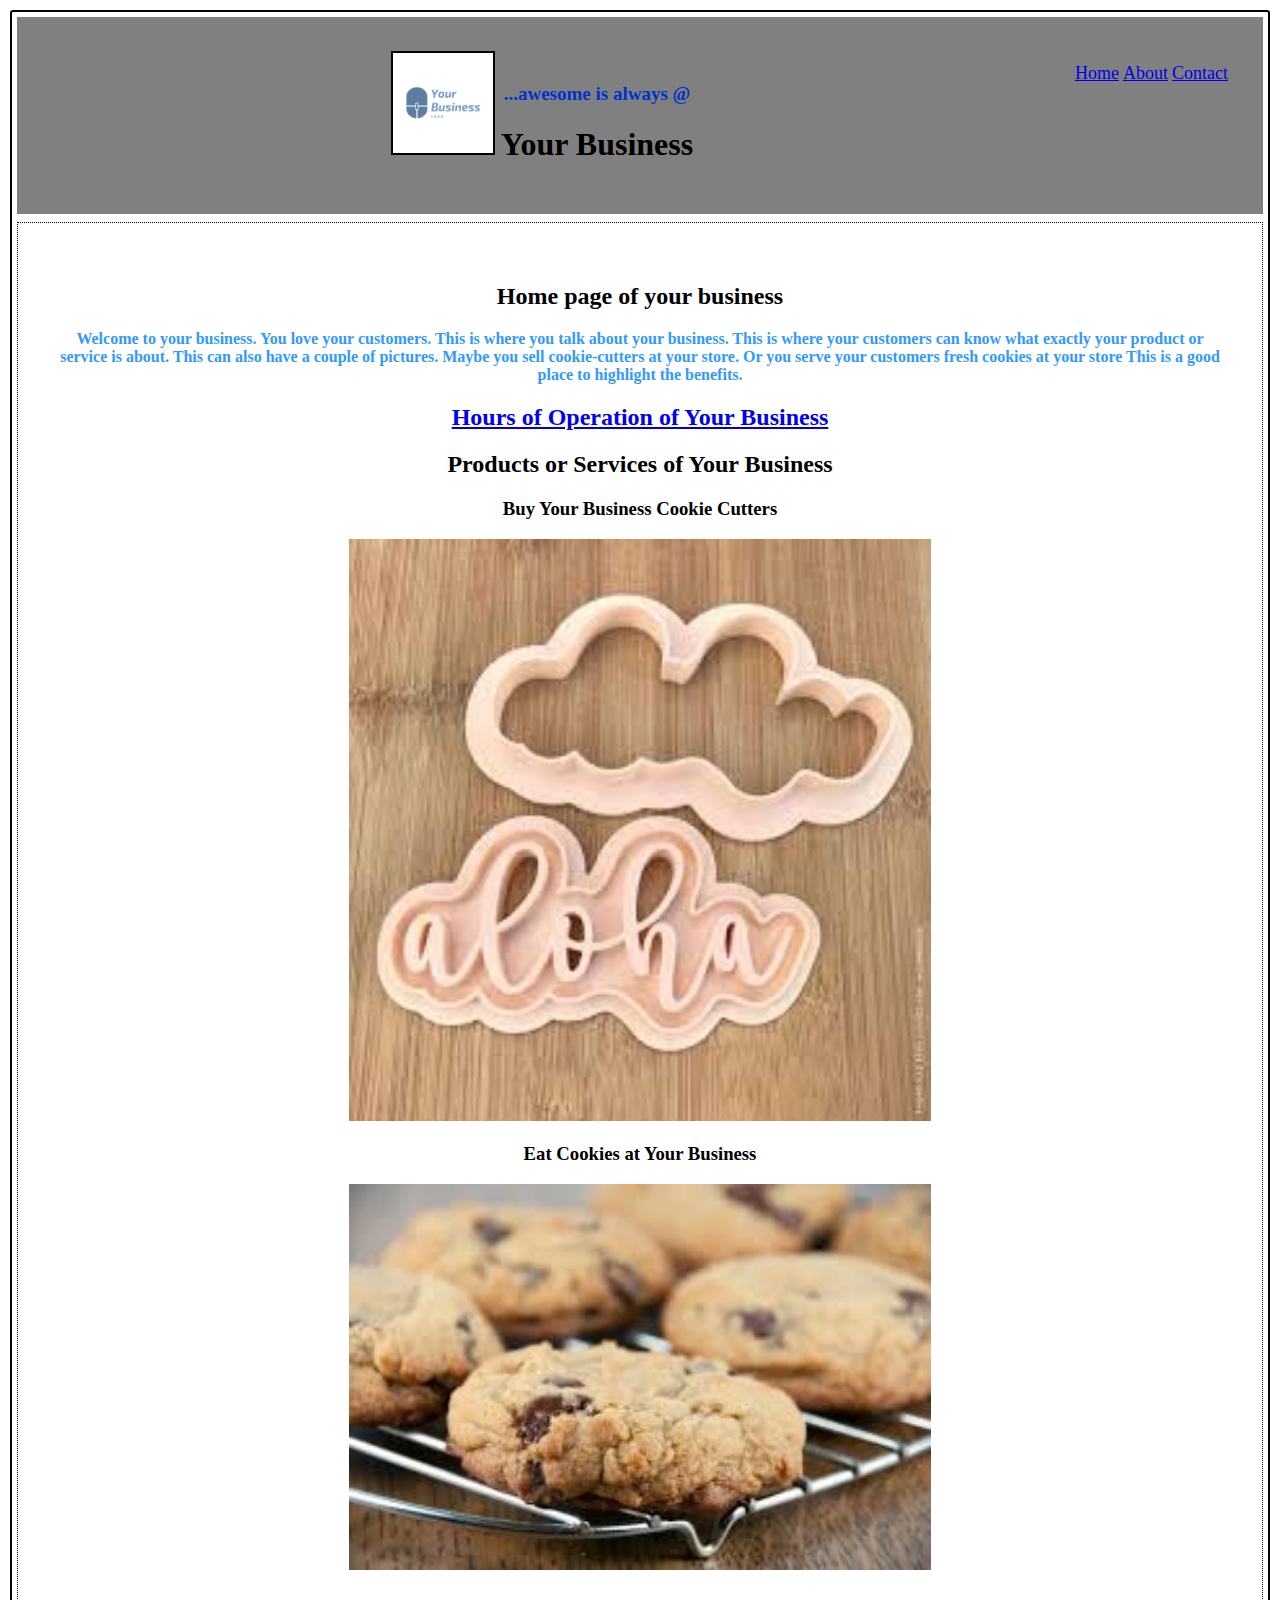
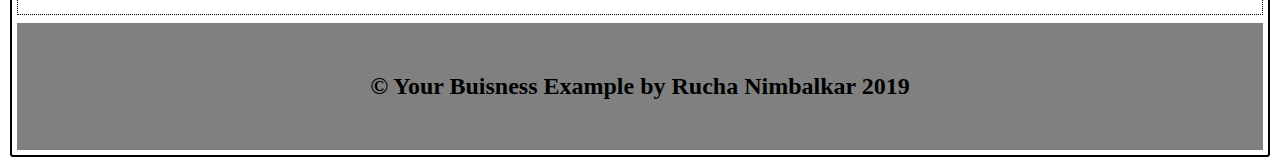
<file: index.html>
<!DOCTYPE html>
<html lang="en">

	<head>
		<meta name="Author" content="Rucha Nimbalkar">
		<meta name="Description" content="Your Business Home Page">
		<meta name="Description" content="This is the home page of Your Business. It is an example.
											Your Business Example by Rucha Nimbalkar.">
		<meta name="Website Portfolio" content="Your Business Example by Rucha Nimbalkar">
		<meta name="keywords" content="Your Business Home, Products Your Business">
		<meta name="products" content="Your Business cookies, Your Business cookie cutters">
		<meta charset="UTF-8">
		
		<link rel="stylesheet" href="css/site.css">
		<link rel="icon" type="image/png" href="img/yourbusiness.png">
		<title>Your Business Example Home Page</title>
	</head>
	
	<body>
		
		<main class="container">
			<header>
								
				<a href="./index.html"> <img class= "bordered-image" width="100" height="100" 
				src="img/yourbusiness.png" alt="Your business logo goes here"
					/></a>
				<nav>
					<ul>
						<li><a href="#">Home</a></li>
						<li><a href="./about.html">About</a></li>
						<li><a href="./contact.html">Contact</a></li>
					</ul>
				</nav>
				<div id="headerLines">
					<p id="headerP">...awesome is always &commat;</p>
					<h1>Your Business</h1>
				</div>	
				
			</header>
			
			<section class="bodyCore">
				<h2> Home page of your business </h2>
				<p>	
					Welcome to your business.
					You love your customers.
					This is where you talk about your business.
					This is where your customers can know what exactly your product or
					service is about. This can also have a couple of pictures.
					Maybe you sell cookie-cutters at your store.
					Or you serve your customers fresh cookies at your store
					This is a good place to highlight the benefits.
				</p>
				
				<a href="./contact.html"><h2> Hours of Operation of Your Business</h2></a>
				
				
				<h2> Products or Services of Your Business</h2>
				
				<div>
					<h3>Buy Your Business Cookie Cutters</h3> 
					<img src="img/cookiecutter.jpg" width="50%" alt="cookie cutter of Your Business"/>
				</div>

				<div>
					<h3>Eat Cookies at Your Business</h3>
					<img src="img/freshcookies.jpg" width="50%"  alt="fresh cookies at Your Business"/>
				</div>
			</section>
			
			<footer>
				<h2> &copy; Your Buisness Example by Rucha Nimbalkar 2019 </h2>
			</footer>
		</main>	
	</body>
	
</html>
</file>
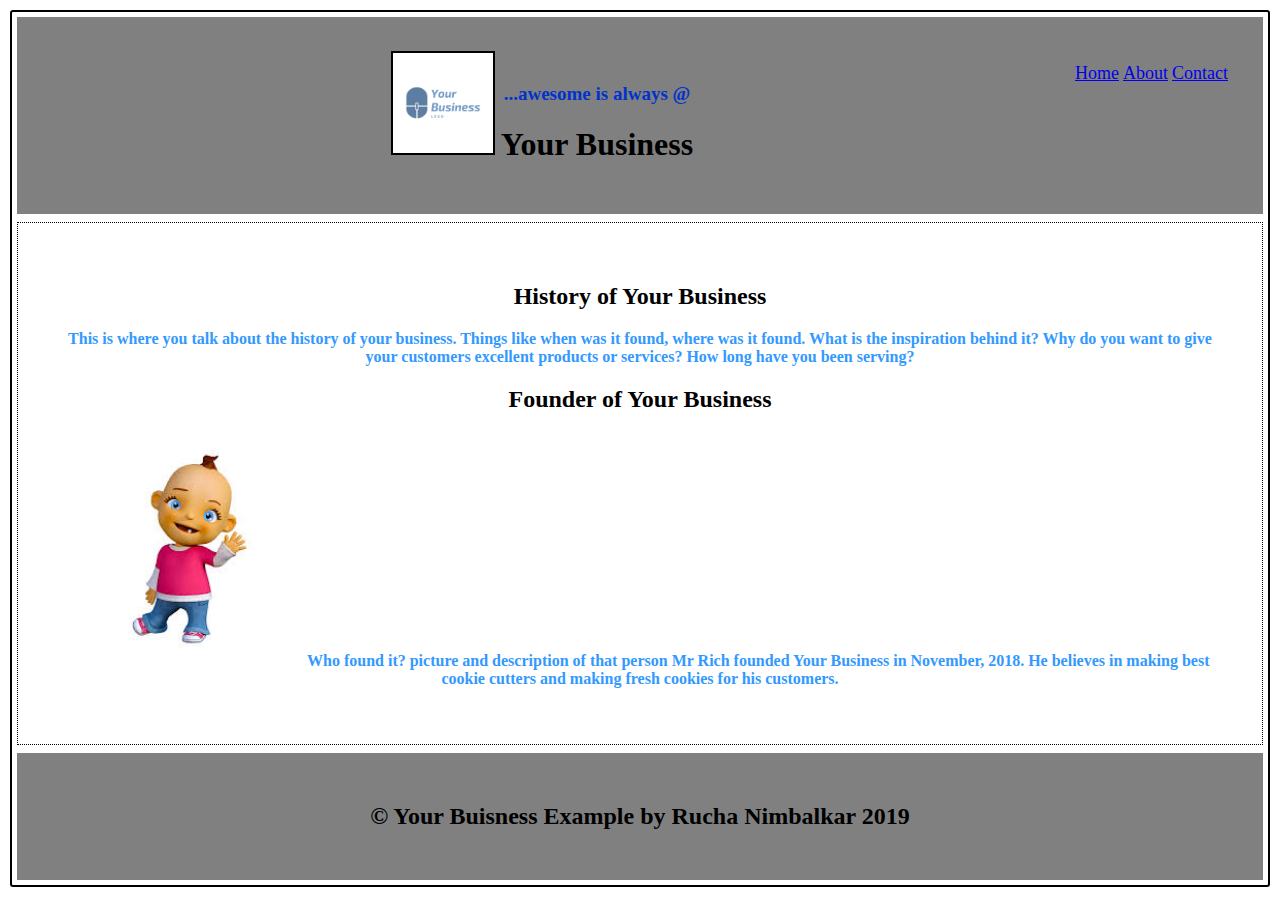
<file: about.html>
<!DOCTYPE html>
<html lang="en">

	<head>
		<meta name="Author" content="Rucha Nimbalkar">
		<meta name="Description" content="Your Business History">
		<meta name="Description" content="This is the about page of Your Business. It is an example.
										  Your Business Example by Rucha Nimbalkar. About the history 
										  of Your Business. Mr Rich is the Founder of your Business">
		<meta name="Website Portfolio" content="Your Business Example by Rucha Nimbalkar">
		<meta name="keywords" content="Your Business History, About Your Business, Founder Your Buisness">
		<meta charset="UTF-8">
		
		<link rel="stylesheet" href="css/site.css">
		<link rel="icon" type="image/png" href="img/yourbusiness.png">
		<title>Your Business Example Page</title>
	</head>
	
	<body>
		
		<main class="container">
			<header>
								
				<a href="./index.html"> <img class= "bordered-image" width="100" height="100" 
				src="img/yourbusiness.png" alt="Your business logo goes here"
					/></a>
				<nav>
					<ul>
						<li><a href="./index.html">Home</a></li>
						<li><a href="#">About</a></li>
						<li><a href="./contact.html">Contact</a></li>
					</ul>
				</nav>
				<div id="headerLines">
					<p id="headerP">...awesome is always &commat;</p><h1>Your Business</h1>
				</div>	
				
			</header>
			
			<section class="bodyCore">
				<h2> History of Your Business </h2>
				<p>	
					This is where you talk about the history of your business.
					Things like when was it found, where was it found.
					What is the inspiration behind it?
					Why do you want to give your customers excellent products or services?
					How long have you been serving?
				</p>
				
				<h2> Founder of Your Business </h2>
				<p>
					<img src= "img/founder.jpg" width="20%" alt="Mr Rich founder of Your Business"/>
					Who found it? picture and description of that person
					Mr Rich founded Your Business in November, 2018. He believes in making best cookie cutters
					and making fresh cookies for his customers.
				</p>
			</section>
			
			<footer>
				<h2> &copy; Your Buisness Example by Rucha Nimbalkar 2019 </h2>
			</footer>
		</main>	
	</body>
	
</html>
</file>
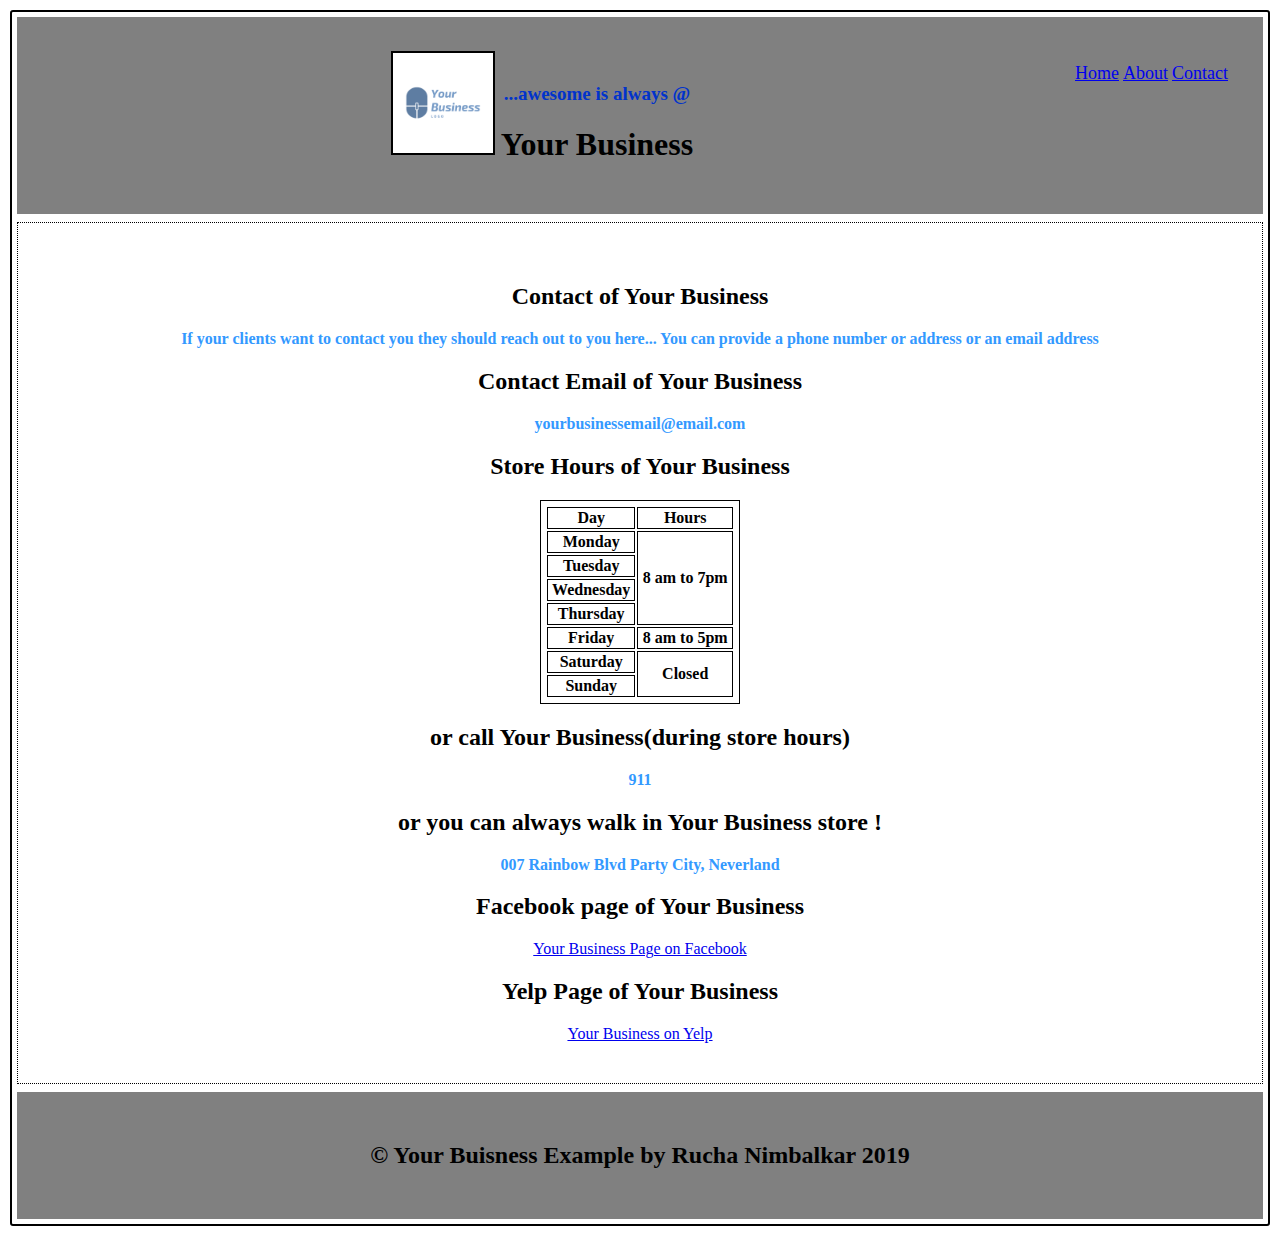
<file: contact.html>
<!DOCTYPE html>
<html lang="en">

	<head>
		<meta name="Author" content="Rucha Nimbalkar">
		<meta name="Description" content="Your Business Contact Information">
		<meta name="Description" content="This is the contact page of Your Business. It is an example.
											Your Business Example by Rucha Nimbalkar.
											It has the contact email of Your Business. Store Hours of your business.">
		<meta name="Website Portfolio" content="Your Business Example by Rucha Nimbalkar">
		<meta name="keywords" content="Your Business, Contact Info of Your Business, Store Hours of Your Business, Your Business address">
		<meta charset="UTF-8">
		
		<link rel="stylesheet" href="css/contactsite.css">
		<link rel="icon" type="image/png" href="img/yourbusiness.png">
		<title>Your Business Example Contact Page</title>
	</head>
	
	<body>
		
		<main class="container">
			<header>
								
				<a href="./index.html"> <img class= "bordered-image" width="100" height="100" 
				src="img/yourbusiness.png" alt="Your business logo goes here"
					/></a>
				<nav>
					<ul>
						<li><a href="./index.html">Home</a></li>
						<li><a href="./about.html">About</a></li>
						<li><a href="#">Contact</a></li>
					</ul>
				</nav>
				<div id="headerLines">
					<p id="headerP">...awesome is always &commat;</p><h1>Your Business</h1>
				</div>	
				
			</header>
			
			<section class="bodyCore">
				<h2> Contact of Your Business </h2>
				<p>	
					If your clients want to contact you they should reach out to you
					here... You can provide a phone number or address or an email address
										
				</p>
				
				<h2> Contact Email of Your Business </h2>
				<p> yourbusinessemail@email.com</p>
				
				<h2> Store Hours of Your Business</h2>
				<table  id="tableHours">
					<tr><th>Day</th> <th>Hours</th></tr>
					<tr><td >Monday</td><td rowspan="4"> 8 am to 7pm </td></tr>
					<tr><td>Tuesday</td></tr>
					<tr><td >Wednesday</td></tr>
					<tr><td >Thursday</td></tr>
					<tr><td >Friday</td><td>8 am to 5pm</td></tr>
					<tr><td >Saturday</td><td rowspan="2">Closed</td></tr>
					<tr><td>Sunday</td></tr>
					
				</table>
				
				<h2> or call Your Business(during store hours) </h2>
				<p>	
					911
										
				</p>
				
				<h2> or you can always walk in Your Business store !  </h2>
				<div>
					<p> 007 Rainbow Blvd 
					 Party City, Neverland </p>
										
				</div>
				
				<h2> Facebook page of Your Business</h2>
				<a href="facebook.com"> Your Business Page on Facebook</a>
				
				<h2> Yelp Page of Your Business </h2>
				<a href="yelp.com"> Your Business on Yelp</a>
				
							
			</section>
			
			<footer>
				<h2> &copy; Your Buisness Example by Rucha Nimbalkar 2019 </h2>
			</footer>
		</main>	
	</body>
	
</html>
</file>
<file: css/site.css>
/*site.css*/

body{
	
	margin: 0 auto;
}

header,footer{
	background-color:grey;
	padding:30px;
}

header{
	margin-bottom:5px;
}

header nav{
	float:right;
	margin-right: 5px;
}

header nav li {
  display: inline;
  font-size: 18px;
}

#headerLines{
	display:inline-block;
}

#headerP{
	font-weight:bolder;
	color:#0033cc;
	font-size:19px;
}
.container{
	display:block;
	margin:10px;
	padding:5px;
	border:2px;
	border-style:solid;
	border-color:black;
	border-radius:3px;
	text-align:center;
}
p{
	font-weight:bold;
	color:#3399ff;
}
.bodyCore{
	border:1px dotted black;
	padding:40px;
	margin-top:8px;
	margin-bottom:8px;
}
.bordered-image{
	border:2px solid black;
	margin:4px 2px 0px 2px;
}

footer p{
	margin:5px;
	font-weight:bolder;
}
</file>
<file: css/contactsite.css>
/*contactsite.css*/

body{
	
	margin: 0 auto;
}

header,footer{
	background-color:grey;
	padding:30px;
}

header{
	margin-bottom:5px;
}

header nav{
	float:right;
	margin-right: 5px;
}

header nav li {
  display: inline;
  font-size: 18px;
}


#headerLines{
	display:inline-block;
}

#headerP{
	font-weight:bolder;
	color:#0033cc;
	font-size:19px;
}

.container{
	display:block;
	margin:10px;
	padding:5px;
	border-width:2px;
	border-style:solid;
	border-color:black;
	border-radius:3px;
	text-align:center;
}
p{
	font-weight:bold;
	color:#3399ff;
}
.bodyCore{
	border:1px dotted black;
	padding:40px;
	margin-top:8px;
	margin-bottom:8px;
}
.bordered-image{
	border:2px solid black;
	margin:4px 2px 0px 2px;
	
}

table{
	
	margin: 0 auto;
	width:200px;
	padding:4px;
	
}

table, th, td {
  border: 1px solid black;
}

table tr td{
	font-weight:bold;
	
}

footer p{
	margin:5px;
	
}
</file>
